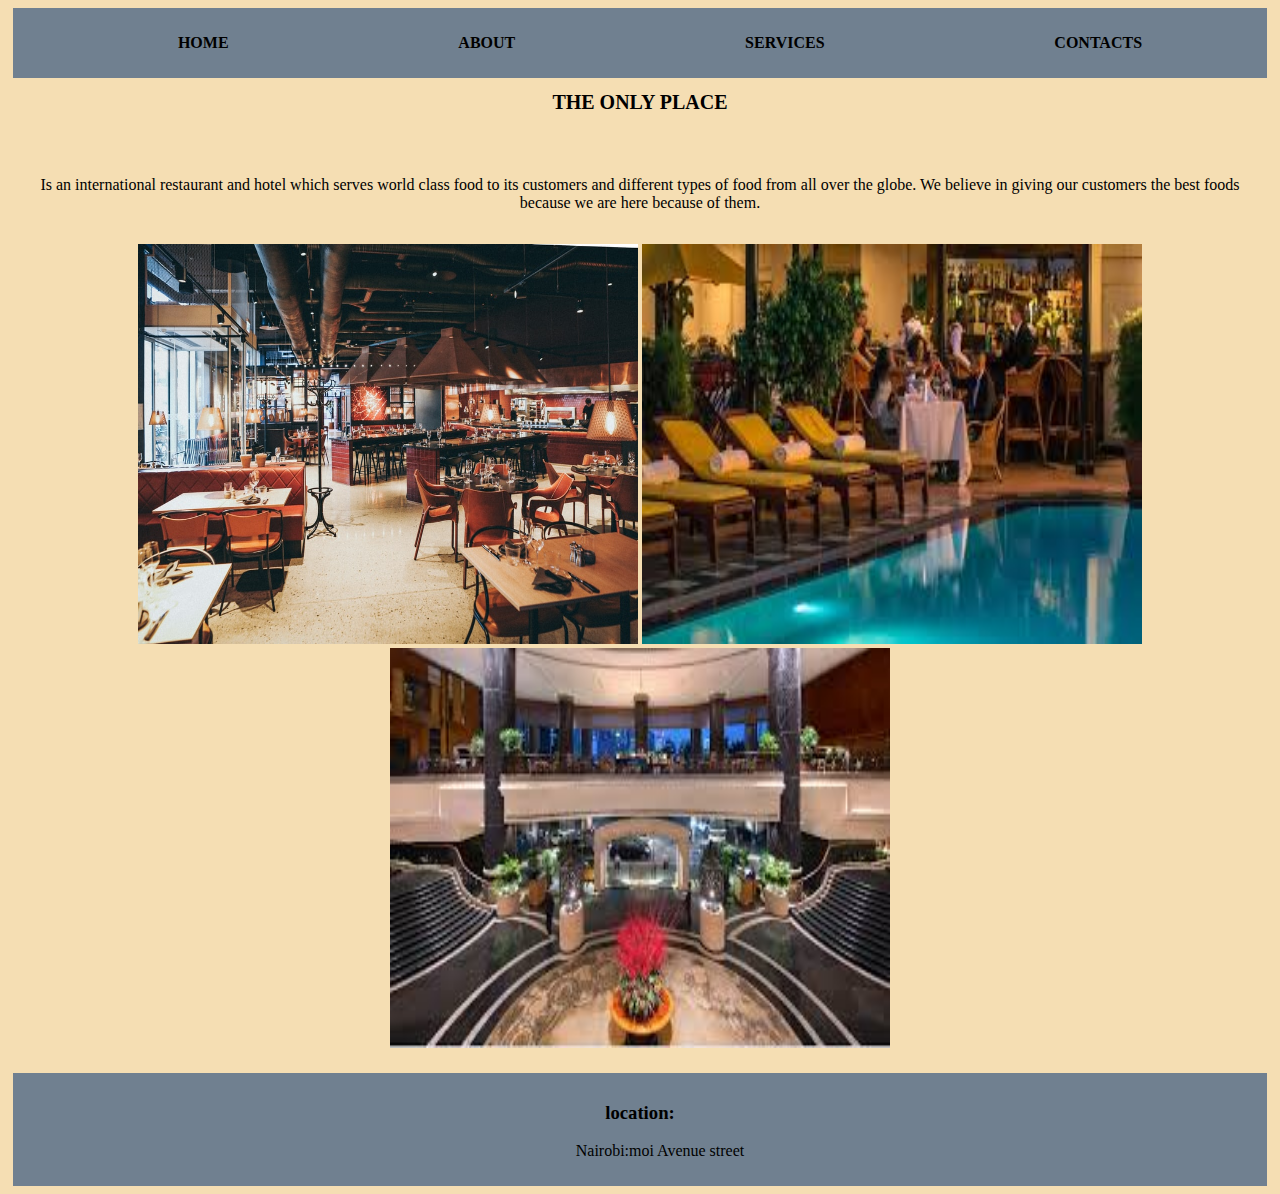
<file: index.html>
<!DOCTYPE html>
<html lang="en">
<head>
    <meta charset="UTF-8">
    <meta name="viewport" content="width=device-width, initial-scale=1.0">
    <title>THE ONLY PLACE</title>
    <link rel="stylesheet" type="text/css" href="index.css">
</head>
<body>
    <header>
        <div id="nav">
            <ul>
                <li><a href="home.html">HOME</a></li>
                <li><a href="about.html">ABOUT</a></li>
                <li><a href="services.html">SERVICES</a></li>
                <li><a href="contacts.html">CONTACTS</a></li>
            </ul>
        </div>
    </header>
        <h1>THE ONLY PLACE</h1>
        <div id="home">
        <p>Is an international restaurant and hotel which serves world class food to its customers
            and different types of food from all over the globe.
            We believe in giving our customers the best
            foods because we are here because of them.</p>
            <img src="image one.jpg" width="500px" height="400px">
            <img src="image fourteen.jpg" width="500px" height="400px">
            <img src="image twentythree.jpg" width="500px" height="400px">
            
    </div>
    
    <div id="footer">

        <h3>location:</h3>
            <ul>
                <li><a href="Nairobi:Moi Avenue Street">Nairobi:moi Avenue street</a></li>
            </ul>
        </h3>

        </div>
    
</body>
</html>
</file>
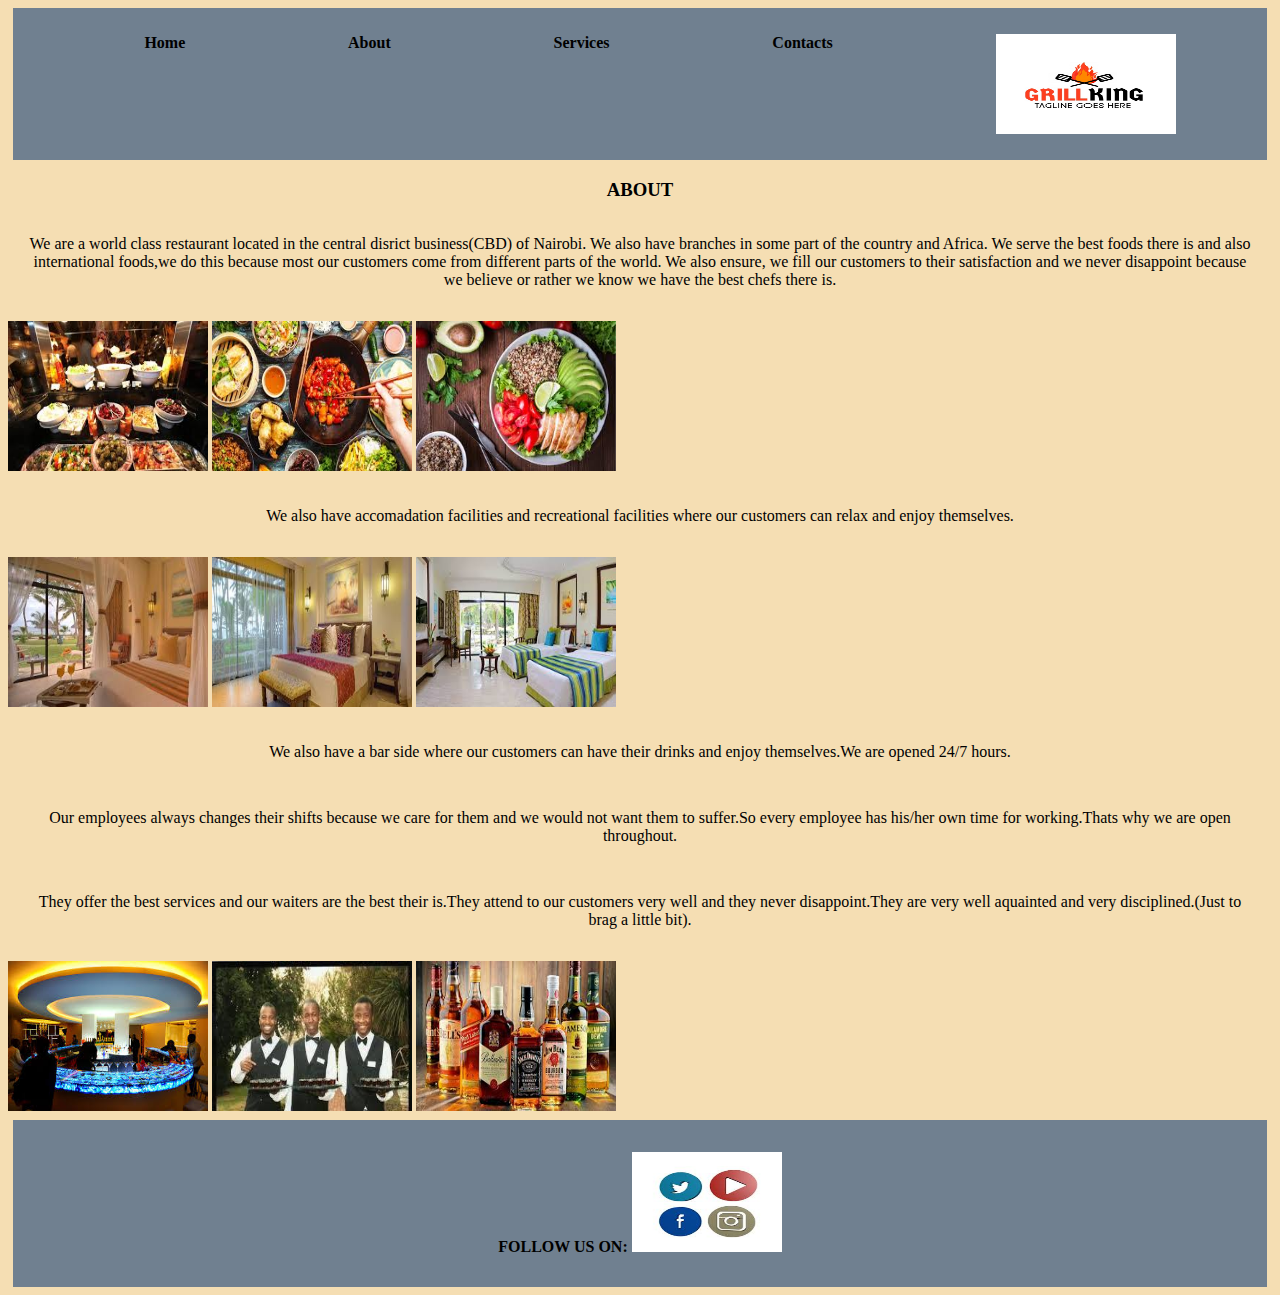
<file: about.html>
<!DOCTYPE html>
<html lang="en">
<head>
    <meta charset="UTF-8">
    <meta name="viewport" content="width=device-width, initial-scale=1.0">
    <title>ABOUT</title>
    <link rel="stylesheet" type="text/css" href="index.css">
</head>
<body>
    <header>
        <div id="nav">
            <ul>
                <li><a href="home.html">Home</a></li>
                <li><a href="about.html">About</a></li>
                <li><a href="services.html">Services</a></li>
                <li><a href="contacts.html">Contacts</a></li>
                <img src="restaurant-logo.jpg" width="180px" height="100px">
            </ul>
        </div>
    </header>
    <div id="about">
        <h3>ABOUT</h3>
        <p>We are a world class restaurant located in the central disrict business(CBD) of Nairobi.
           We also have branches in some part of the country and Africa.
           We serve the best foods there is and also international foods,we do this because most
           our customers come from different parts of the world.
           We also ensure, we fill our customers to their satisfaction and we never disappoint
           because we believe or rather we know we have the best chefs there is.</P>
            <img src="image thirteen.jpg" width="200px" height="150px">
            <img src="image twelve.jpg" width="200px" height="150px">
            <img src="image eleven.jpg" width="200px" height="150px">
       <p>We also have accomadation facilities and recreational facilities
           where our customers can relax and enjoy themselves.</p>
           <img src="image.nine.jpg" width="200px" height="150px">
           <img src="image seventeen.jpg" width="200px" height="150px">
           <img src="image eighteen.jpg" width="200px" height="150px">
           <p>We also have a bar side where our customers can have their drinks and enjoy
               themselves.We are opened 24/7 hours.</p>
            <p>Our employees always changes their shifts because we care for them and we 
                would not want them to suffer.So every employee has his/her own time for working.Thats why 
            we are open throughout. </p>
            <p>They offer the best services and our waiters are the best their is.They attend
                to our customers very well and they never disappoint.They are very well
                aquainted and very disciplined.(Just to brag a little bit).</p>

           <img src="image fifteen.jpg" width="200px" height="150px">
           <img src="image sixteen.jpg" width="200px" height="150px">
           <img src="image nineteen.jpg" width="200px" height="150px">
       
           
    </div>
    <div id="footer">
            <h4>FOLLOW US ON:
                <img src="image twentyfour.jpg" width="150px" height="100px">
                </h4>
            </div>
</body>
    </html>
</file>
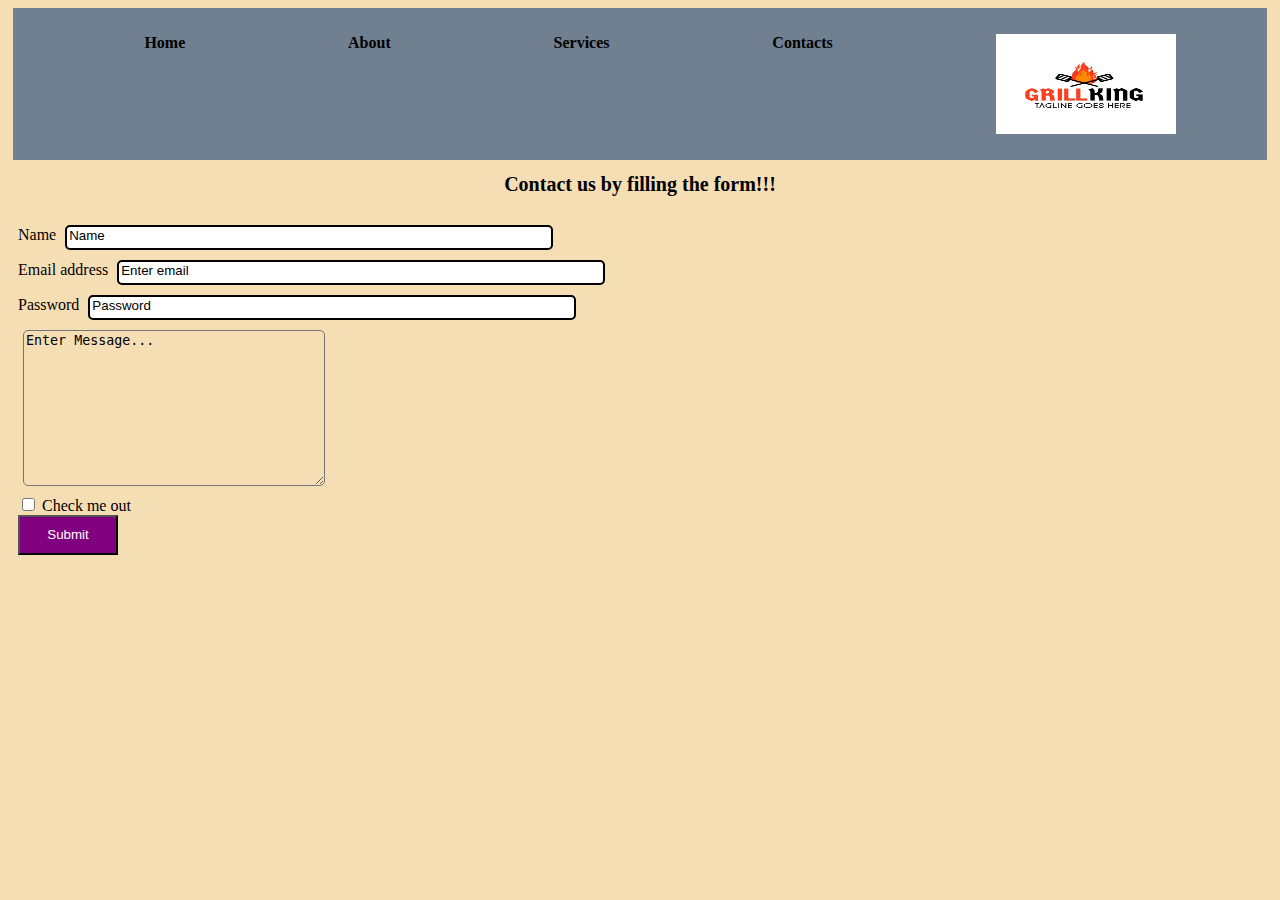
<file: contacts.html>
<!DOCTYPE html>
<html lang="en">
<head>
    <meta charset="UTF-8">
    <meta name="viewport" content="width=device-width, initial-scale=1.0">
    <title>THE ONLY PLACE</title>
    <link rel="stylesheet" type="text/css" href="index.css">
</head>
<body>

    <header>
        <div id="nav">
            <ul>
                <li><a href="home.html">Home</a></li>
                <li><a href="about.html">About</a></li>
                <li><a href="services.html">Services</a></li>
                <li><a href="contacts.html">Contacts</a></li>
                <img src="restaurant-logo.jpg" width="180px" height="100px">
            </ul>
        </div>
    </header>


  <h1>Contact us by filling the form!!!</h1>
  
    <form>
        <div class="form-group">
            <label for="exampleInputname">Name</label>
            <input type="name" class="form-control" id="exampleInputName" placeholder="Name"> <br>
          </div>

        <div class="form-group">
          <label for="exampleInputEmail1">Email address</label>
          <input type="email" class="form-control" id="exampleInputEmail1" aria-describedby="emailHelp" placeholder="Enter email"> <br>
        </div>

        <div class="form-group">
          <label for="exampleInputPassword1">Password</label>
          <input type="password" class="form-control" id="exampleInputPassword1" placeholder="Password"> <br>
        </div>

        <div class="form-group">
         <textarea name="" cols="35" rows="10" id="message" placeholder="Enter Message..."></textarea> 
        </div>
         
        <div class="form-group form-check">
          <input type="checkbox" class="form-check-input" id="exampleCheck1">
          <label class="form-check-label" for="exampleCheck1">Check me out</label>
        </div>

        <button type="submit" class="btn btn-primary">Submit</button>
      </form>
</body>
</html>
</file>
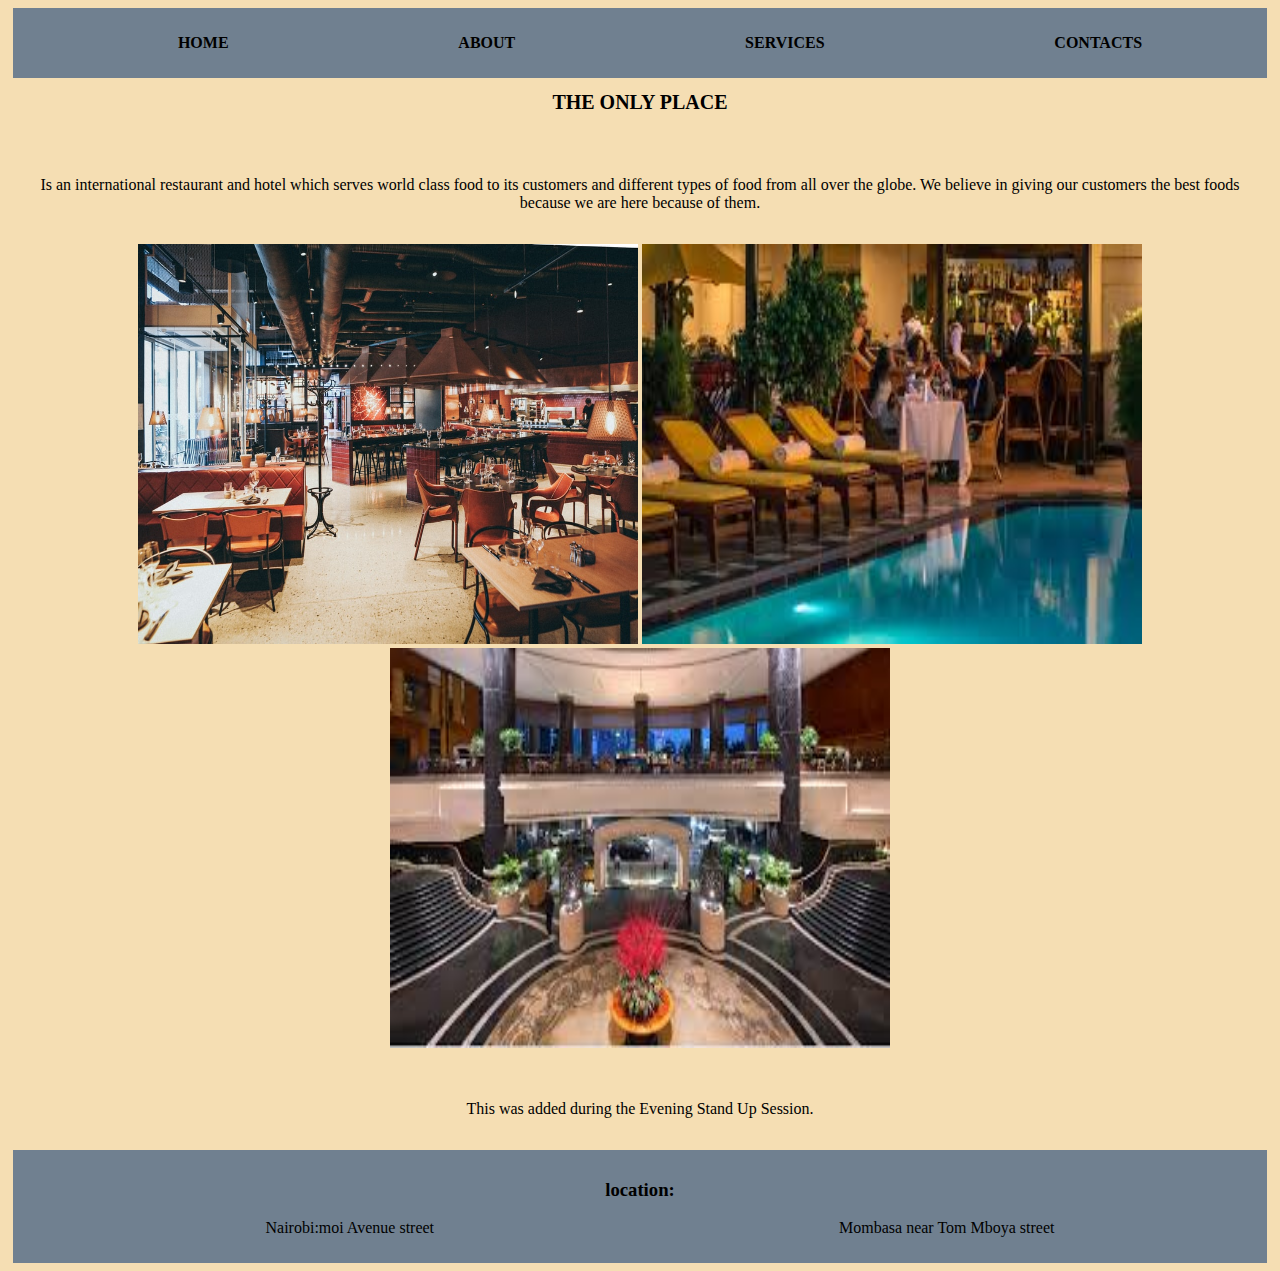
<file: home.html>
<!DOCTYPE html>
<html lang="en">
<head>
    <meta charset="UTF-8">
    <meta name="viewport" content="width=device-width, initial-scale=1.0">
    <title>THE ONLY PLACE</title>
    <link rel="stylesheet" type="text/css" href="index.css">
</head>
<body>
    <header>
        <div id="nav">
            <ul>
                <li><a href="home.html">HOME</a></li>
                <li><a href="about.html">ABOUT</a></li>
                <li><a href="services.html">SERVICES</a></li>
                <li><a href="contacts.html">CONTACTS</a></li>
            </ul>
        </div>
    </header>
        <h1>THE ONLY PLACE</h1>
        <div id="home">
        <P>Is an international restaurant and hotel which serves world class food to its customers
            and different types of food from all over the globe.
            We believe in giving our customers the best
            foods because we are here because of them.</P>
            <img src="image one.jpg" width="500px" height="400px">
            <img src="image fourteen.jpg" width="500px" height="400px">
            <img src="image twentythree.jpg" width="500px" height="400px">
            
    </div>

    <p>This was added during the Evening Stand Up Session.</p>
    
    <div id="footer">

            <h3>location:</h3>
                <ul>
                    <li><a href="Nairobi:Moi Avenue Street">Nairobi:moi Avenue street</a></li>
                    <li><a href="Mombasa near Tom Mboya street">Mombasa near Tom Mboya street</a></li>
                </ul>
            </h3>
    </div>
    
</body>
</html>
</file>
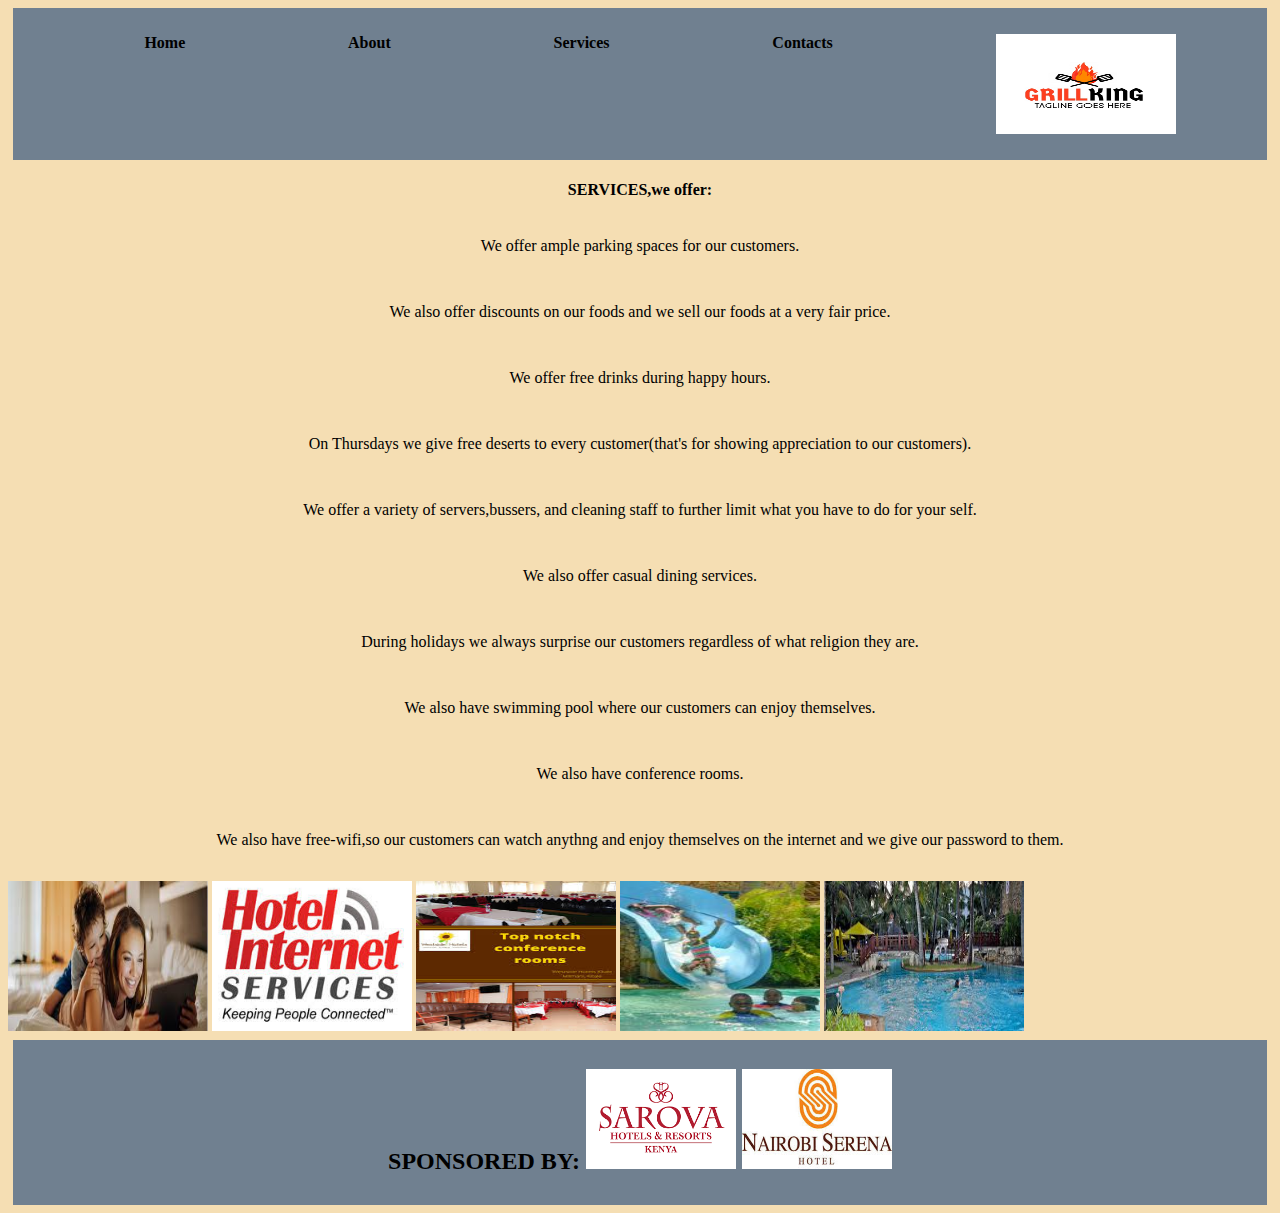
<file: services.html>
<!DOCTYPE html>
<html lang="en">
<head>
    <meta charset="UTF-8">
    <meta name="viewport" content="width=device-width, initial-scale=1.0">
    <title>THE ONLY PLACE</title>
    <link rel="stylesheet" type="text/css" href="index.css">
</head>
<body>
    <header>
        <div id="nav">
            <ul>
                <li><a href="home.html">Home</a></li>
                <li><a href="about.html">About</a></li>
                <li><a href="services.html">Services</a></li>
                <li><a href="contacts.html">Contacts</a></li>
                <img src="restaurant-logo.jpg" width="180px" height="100px">
            </ul>
        </div>
    </header>
    <div id="servces">
        <h4>SERVICES,we offer:</h4>
        <p>We offer ample parking spaces for our customers.</p>
        <p>We also offer discounts on our foods and we sell our foods at
            a very fair price.</p>
        <p>We offer free drinks during happy hours.</p>
        <p>On Thursdays we give free deserts to every customer(that's for showing
            appreciation to our customers).</p>
            <p>We offer a variety of servers,bussers, and cleaning staff
                to further limit what you have to do for your self. </p>
            <p>We also offer casual dining services.</p>
            <p>During holidays we always surprise our customers regardless of what
                religion they are.</p>
            <p>We also have swimming pool where our customers can enjoy themselves.</p>
            <p>We also have conference rooms.</p>
            <p>We also have free-wifi,so our customers can watch anythng and enjoy themselves
                on the internet and we give our password to them. </p>
                <img src="image twenty.jpg" width="200px" height="150px">
                <img src="image twentyone.jpg" width="200px" height="150px">
                <img src="image twentytwo.jpg" width="200px" height="150px">
                <img src="image eight.jpg" width="200px" height="150px">
                <img src= "image ten.jpg" width="200px" height="150px">
    </div>
    <div id="footer">

               <h2>SPONSORED BY:
                <img src="image twentyfive.png" width="150px" height="100px">
                <img src="image twentysix.jpg" width="150px" height="100px">
                </h2>
            </div>
    </body>
    </html>
</file>
<file: index.css>
header{
    background-color: slategrey;
    margin: 5px;
    padding: 10px;
    font-weight: bold;
}
body{
    background-color: wheat;
}
.nav{
    margin: 5px;
    padding: 10px;
    font-weight: bolder;
    color: black;
}
li{
    list-style: none;
}
ul{
    display: flex;
    justify-content: space-around;
}
a{
    text-decoration: none;
    color: black;
}
a:hover{
    background-color: black;
    color:white;
}
#home,p{
     text-align: center;
     font-weight: 500;
     font-size: medium;
     padding: 1rem;
}
h1{
    font-family: 'Yesteryear', cursive, serif;
     text-align: center;
}
h2{
    font-family: 'Yesteryear', cursive, serif;
     text-align: center;
}
.about,p{
    text-align: center;
     font-weight: 500;
     font-size: medium;
    }

h3{
    font-family: 'Yesteryear', cursive, serif;
    text-align: center;
}

.services,p{
    text-align: center;
     font-weight: 500;
     font-size: medium;
}
h4{
    font-family: 'Yesteryear', cursive, serif;
    text-align: center;
}

h1{
    color: black;
    font-size: 20px;
    font-family: 'Yesteryear', cursive, serif;
    text-align: center;
}
form{
    background-size: contain;
    border-radius: 20px;
    padding: 10px;
    height: 300px;
    width: 600px;
}
input[type=name] {
    width: 80%;
    padding-bottom: 5px;
    margin: 5px;
    border: 2px solid black;
    border-radius: 5px;
}
input[type=email] {
    width: 80%;
    padding-bottom: 5px;
    margin: 5px;
    border: 2px solid black;
    border-radius: 5px;
}
input[type=password] {
    width: 80%;
    padding-bottom: 5px;
    margin: 5px;
    border: 2px solid black;
    border-radius: 5px;
}
#message,::placeholder{
    color: black;
    border-radius: 5px;
    box-sizing: border-box;
    background-color: transparent;
    width: auto;
    height: auto;
    margin: 5px;
}
button[type=submit] {
    width: 100px;
    height: 40px;
    text-align: center;
    cursor: pointer;
    background-color: purple;
    color: white;
}
button[type=submit]:hover{
    background-color: black;
}
h5{
   font-size: xx-large;
   font-style: italic;
   font-weight: bolder;
   text-align: center;
   color: black;
}
#footer{
    background-color: slategrey;
    margin: 5px;
    padding: 10px;
}
</file>
